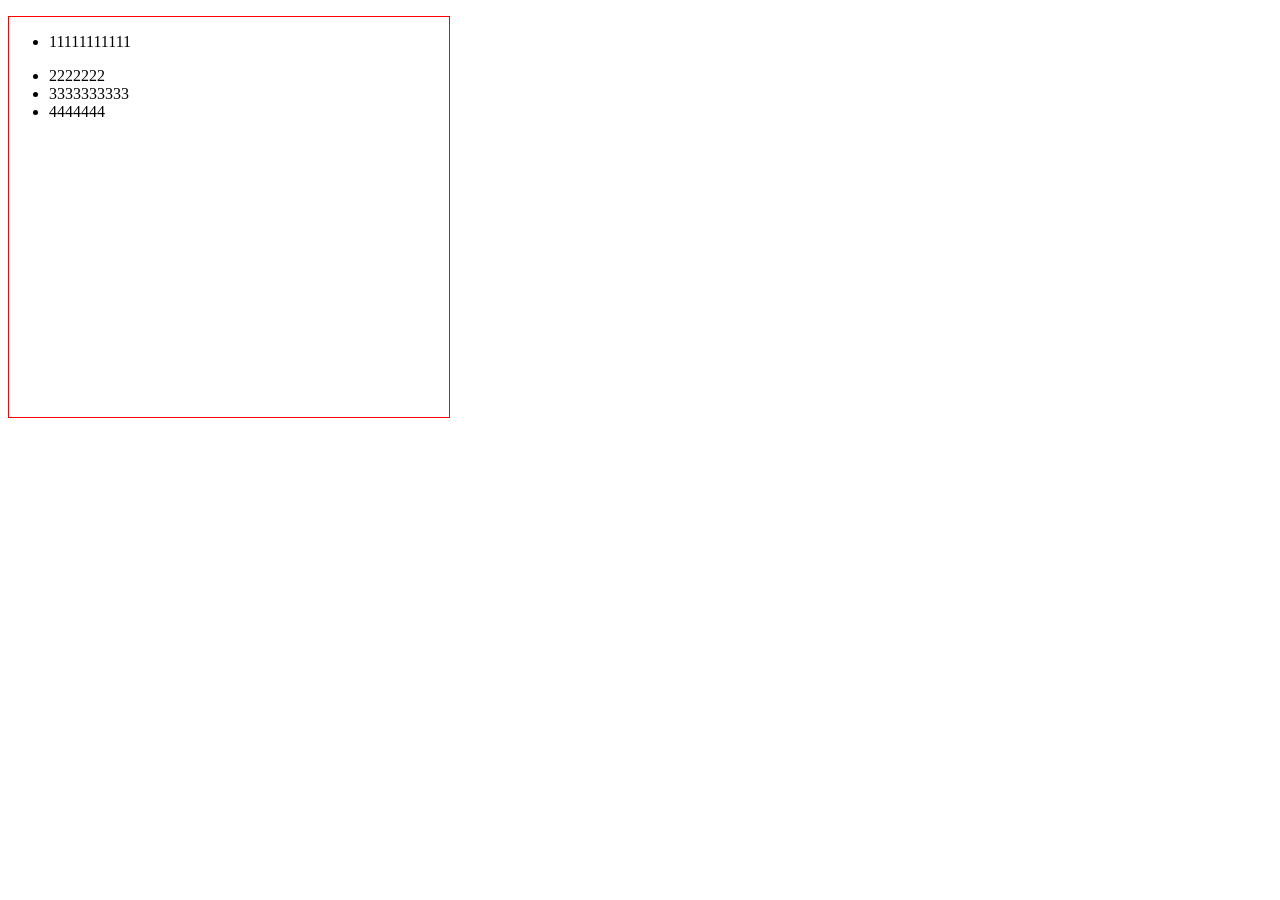
<file: 事件委托实例.html>
<!DOCTYPE html>
<html lang="en">

<head>
  <meta charset="UTF-8">
  <meta name="viewport" content="width=device-width, initial-scale=1.0">
  <meta http-equiv="X-UA-Compatible" content="ie=edge">
  <title>Document</title>
</head>

<body>
  <ul id="test" style="width: 400px;height: 400px;border:1px solid red;">
    <li>
      <p>11111111111</p>
    </li>
    <li>
      <div>
        2222222
      </div>
    </li>
    <li>
      <span>3333333333</span>
    </li>
    <li>4444444</li>
  </ul>
</body>
<script>

  var oUl = document.getElementById('test');
  oUl.addEventListener('click', function (ev) {
    var target = ev.target;
    console.log(target)
    while (target !== oUl) {
      if (target.tagName.toLowerCase() == 'li') {
        console.log('li click~');
        break;
      }
      target = target.parentNode;
    }
  })
</script>

</html>
</file>
